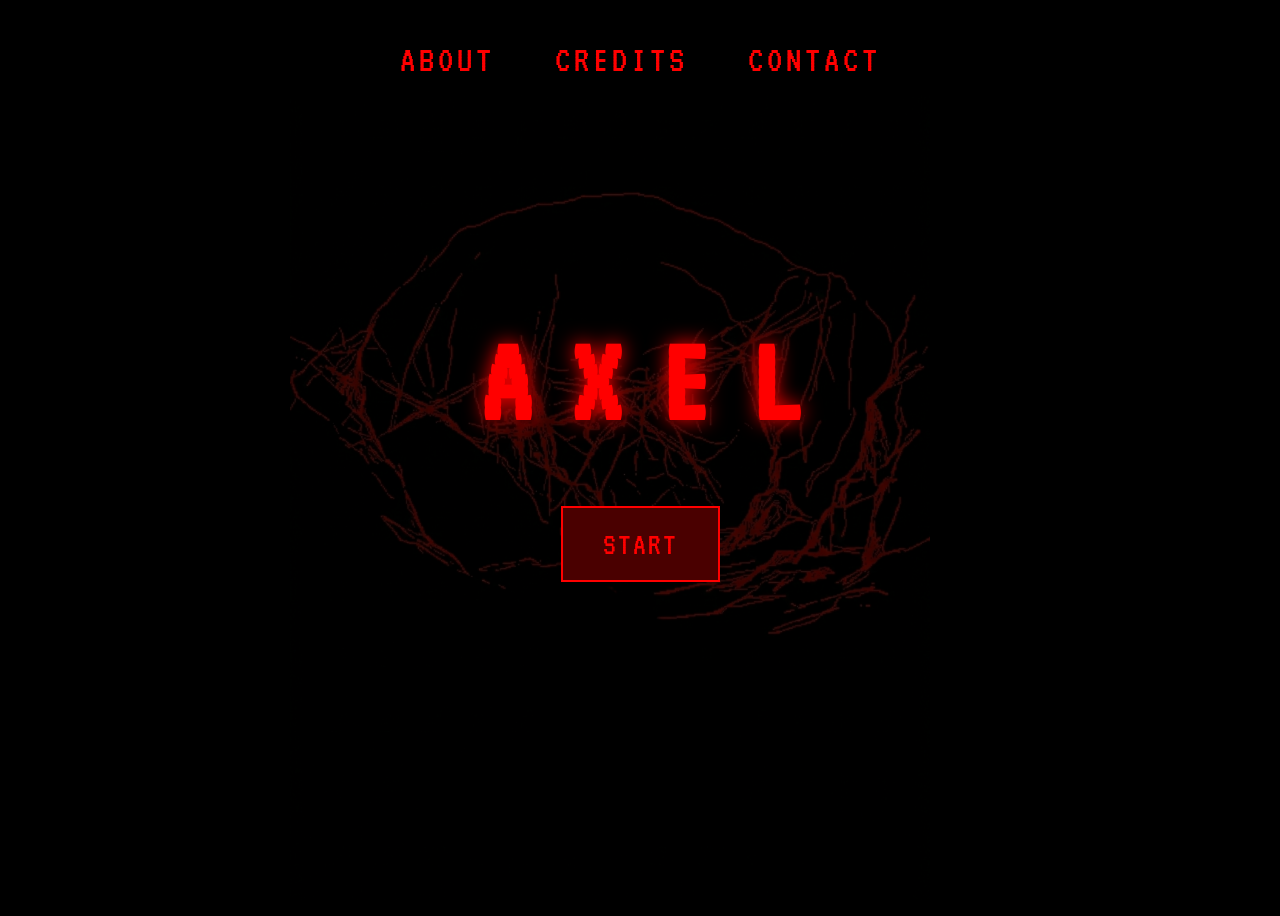
<file: index.html>
<!DOCTYPE html>
<html lang="en">
<head>
    <meta charset="UTF-8">
    <meta name="viewport" content="width=device-width, initial-scale=1.0">
    <title>AXEL</title>
    <link rel="preconnect" href="https://fonts.googleapis.com">
    <link rel="preconnect" href="https://fonts.gstatic.com" crossorigin>
    <link href="https://fonts.googleapis.com/css2?family=VT323&display=swap" rel="stylesheet">
    <link rel="stylesheet" href="styles.css">
</head>

<body>
    <div class="scanlines"></div>
    
    <nav class="title-nav">
        <button class="nav-toggle" type="button" aria-label="Toggle menu" aria-expanded="false">☰</button>
        <div class="nav-links">
            <a href="about.html">About</a>
            <a href="credits.html">Credits</a>
            <a href="contact.html">Contact</a>
        </div>
    </nav>
    
    <div id="title-screen" class="title-screen">
        <!-- W3Schools reference: Layered positioned elements https://www.w3schools.com/css/css_positioning.asp -->
        <div class="title-bg" style="background-image: url('pictures/title_v3.png');"></div>
        <div class="title-overlay"></div>
        <div class="title-content">
            <h1 class="title-text">AXEL</h1>
            <button class="start-btn" onclick="window.location.href='game.html'">Start</button>
    </div>
    </div>

    <script>
        document.addEventListener('DOMContentLoaded', () => {
            const nav = document.querySelector('.title-nav');
            const toggle = nav?.querySelector('.nav-toggle');
            if (!nav || !toggle) return;

            toggle.addEventListener('click', () => {
                const isOpen = nav.classList.toggle('nav-open');
                toggle.setAttribute('aria-expanded', String(isOpen));
            });

            nav.querySelectorAll('.nav-links a').forEach((link) => {
                link.addEventListener('click', () => {
                    nav.classList.remove('nav-open');
                    toggle.setAttribute('aria-expanded', 'false');
                });
            });
        });
    </script>
</body>
</html>
</file>
<file: styles.css>
:root {
    --blood-red: #ff0000;
    --dark-blood: #4a0000;
    --black: #050505;
}

body {
    background-color: #000;
    color: var(--blood-red);
    font-family: 'Space Mono', monospace;
    -webkit-user-select: none;
    -ms-user-select: none;
    user-select: none; 
    overflow: hidden;
    font-size: 1.3rem;
    height: 100vh;
    display: flex;
    align-items: center;
    justify-content: center;
}

h1, h2, h3, h4, h5, h6 {
    font-family: 'VT323', monospace;
}

.scanlines {
    position: fixed;
    top: 0; left: 0; bottom: 0; right: 0;
    background: linear-gradient(rgba(18, 16, 16, 0) 50%, rgba(0, 0, 0, 0.25) 50%), linear-gradient(90deg, rgba(255, 0, 0, 0.06), rgba(0, 255, 0, 0.02), rgba(0, 0, 255, 0.06));
    z-index: 100;
    background-size: 100% 2px, 3px 100%;
    pointer-events: none;
}

.title-screen {
    position: fixed;
    top: 0;
    left: 0;
    width: 100%;
    height: 100%;
    background-color: #000;
    display: flex;
    align-items: center;
    justify-content: center;
    z-index: 999;
}

.title-bg {
    position: absolute;
    top: 0;
    left: 0;
    width: 100%;
    height: 100%;
    background-size: 50%;
    background-position: calc(50% - 30px) center;
    background-repeat: no-repeat;
    z-index: 0;
}

.title-overlay {
    position: absolute;
    top: 0;
    left: 0;
    width: 100%;
    height: 100%;
    background: rgba(0, 0, 0, 0.5);
    z-index: 1;
}

.title-content {
    position: relative;
    z-index: 2;
    text-align: center;
}

.title-text {
    font-size: 8rem;
    font-weight: bold;
    color: var(--blood-red);
    text-shadow: 0 0 20px var(--blood-red), 2px 2px 4px #000;
    margin: 0;
    line-height: 1;
    letter-spacing: 0.3em;
    text-indent: 0.3em;
    margin-bottom: 60px;
}

.start-btn {
    background: var(--dark-blood);
    border: 2px solid var(--blood-red);
    color: var(--blood-red);
    padding: 20px 40px;
    cursor: pointer;
    text-transform: uppercase;
    font-family: 'VT323', monospace;
    font-size: 2rem;
    transition: all 0.3s;
    letter-spacing: 2px;
    -webkit-tap-highlight-color: transparent;
}

.start-btn:hover {
    background: var(--blood-red);
    color: #000;
    box-shadow: 0 0 30px var(--blood-red);
}

.start-btn:active,
.start-btn:focus {
    background: var(--blood-red);
    color: #000;
    box-shadow: 0 0 30px var(--blood-red);
    outline: none;
}

.hidden {
    display: none !important;
}

.title-nav {
    position: fixed;
    top: 0;
    left: 0;
    right: 0;
    z-index: 1000;
    display: flex;
    justify-content: center;
    align-items: center;
    background-color: #000;
    padding: 40px 40px 16px;
    font-family: 'VT323', monospace;
}

.nav-links {
    display: flex;
    align-items: center;
    gap: 60px;
}

.title-nav a {
    color: var(--blood-red);
    text-decoration: none;
    font-size: 2.4rem;
    text-transform: uppercase;
    letter-spacing: 4px;
    transition: all 0.3s;
    text-shadow: 2px 2px 4px #000;
}

.title-nav a:hover {
    color: var(--dark-blood);
    text-shadow: 0 0 10px var(--dark-blood), 2px 2px 4px #000;
}

.nav-toggle {
    display: none;
    align-items: center;
    justify-content: center;
    background: rgba(20, 0, 0, 0.92);
    border: 1px solid rgba(255, 0, 0, 0.65);
    color: rgba(255, 180, 180, 0.95);
    font-family: 'VT323', monospace;
    font-size: 2rem;
    line-height: 1;
    min-width: 52px;
    min-height: 52px;
    padding: 8px 14px;
    cursor: pointer;
    box-shadow: 0 0 10px rgba(255, 0, 0, 0.2);
}

@media (max-width: 900px) {
    .title-bg {
        background-size: 450px;
        background-position: calc(50% - 20px) center;
    }
}

@media (max-width: 700px) {
    .title-bg {
        background-size: 450px;
    }

    .title-nav {
        justify-content: space-between;
        padding: 12px 12px;
    }

    .nav-toggle {
        display: inline-flex;
        font-size: 2.2rem;
        min-width: 58px;
        min-height: 58px;
    }

    .nav-links {
        display: none;
        position: absolute;
        top: 100%;
        left: 0;
        right: 0;
        flex-direction: column;
        gap: 0;
        background: #000;
        border-top: 1px solid var(--dark-blood);
    }

    .title-nav.nav-open .nav-links {
        display: flex;
    }

    .title-nav a {
        display: flex;
        align-items: center;
        justify-content: center;
        width: 100%;
        text-align: center;
        font-size: 2.34rem;
        letter-spacing: 1.2px;
        padding: 15px 14px;
        min-height: 54px;
        border-top: 1px solid rgba(74, 0, 0, 0.45);
    }

    .title-nav a:first-child {
        border-top: none;
    }

    main {
        padding-top: 78px;
    }
}

@media (max-width: 600px) {
    .title-bg {
        background-position: calc(50% - 20px) center;
    }
}

@media (max-width: 480px) {
    .title-nav a {
        font-size: 2.08rem;
        letter-spacing: 1px;
    }
}

main {
    width: 100%;
    max-width: 1200px;
    padding: 80px 20px 20px;
    overflow-y: auto;
    height: 100vh;
    box-sizing: border-box;
}

main {
    -ms-overflow-style: none;
    scrollbar-width: none;
}

main::-webkit-scrollbar {
    display: none;
}

main h1 {
    text-align: center;
    font-size: 4rem;
    margin-bottom: 10px;
    text-shadow: 0 0 10px var(--blood-red);
}

main h2 {
    text-align: center;
    font-size: 2rem;
    margin-bottom: 30px;
    color: #fff;
}

.content-flex-container {
    display: flex;
    gap: 20px;
    flex-wrap: wrap;
    justify-content: center;
    margin-top: 40px;
}

.content-box {
    background: rgba(74, 0, 0, 0.3);
    border: 1px solid var(--dark-blood);
    padding: 20px;
    flex: 1;
    min-width: 300px;
    max-width: 500px;
    box-shadow: 0 0 15px rgba(255, 0, 0, 0.2);
    position: relative;
    background-size: cover;
    background-position: center;
    background-repeat: no-repeat;
}

.content-box::before {
    content: '';
    position: absolute;
    top: 0;
    left: 0;
    right: 0;
    bottom: 0;
    background: rgba(0, 0, 0, 0.7);
    z-index: 0;
}

.content-box * {
    position: relative;
    z-index: 1;
}

#story-box {
    background-image: url('pictures/school.png');
}

#gameplay-box {
    background-image: url('pictures/hub.png');
}

#themes-box {
    background-image: url('pictures/corridor.png');
}

#location-box {
    background-image: url('pictures/google_map.png');
}

#development-box {
    background-image: url('pictures/cigarette.png');
}

#thanks-box {
    background-image: url('pictures/classroom.png');
}

#contact-box {
    background-image: url('pictures/teacher_key.png');
}

#comment-box {
    background-image: url('pictures/desk_empty.jpg');
}

.development-flex {
    display: flex;
    align-items: flex-start;
    justify-content: space-between;
    gap: 20px;
    flex-wrap: wrap;
}

.development-flex p {
    margin: 0;
    min-width: 180px;
    flex: 1 1 220px;
}

.creator-figure {
    margin: 0;
    display: flex;
    flex-direction: column;
    gap: 8px;
    flex: 0 1 320px;
}

.creator-image {
    width: 100%;
    min-height: 180px;
    border: 1px solid var(--blood-red);
    background-image: url('pictures/creator.png');
    background-position: center;
    background-size: cover;
    background-repeat: no-repeat;
    object-fit: cover;
}

.creator-figure figcaption {
    font-style: italic;
}

.content-box h3 {
    font-size: 1.8rem;
    color: var(--blood-red);
    margin-top: 0;
    margin-bottom: 15px;
    text-transform: uppercase;
    letter-spacing: 2px;
    border-bottom: 1px solid var(--dark-blood);
    padding-bottom: 10px;
}

.content-box p {
    line-height: 1.6;
    margin-bottom: 15px;
    color: #ccc;
}

.map-link-row {
    display: flex;
    align-items: center;
    gap: 12px;
    flex-wrap: wrap;
}

.map-image-link {
    display: inline-flex;
}

.map-link-image {
    width: 110px;
    height: auto;
    border: 1px solid var(--dark-blood);
}

.content-box ul {
    list-style: none;
    padding-left: 0;
}

.content-box li {
    padding: 5px 0;
    color: #ccc;
}

.content-box li:before {
    content: "▸ ";
    color: var(--blood-red);
}

.comment-form {
    display: flex;
    flex-direction: column;
    gap: 10px;
}

.comment-form label {
    color: #fff;
    font-size: 1rem;
}

.comment-form input,
.comment-form textarea {
    background: rgba(0, 0, 0, 0.7);
    border: 1px solid var(--dark-blood);
    color: #fff;
    padding: 10px;
    font-family: 'Space Mono', monospace;
    font-size: 0.95rem;
}

.comment-form textarea {
    resize: vertical;
}

.comment-submit {
    background: var(--dark-blood);
    border: 1px solid var(--blood-red);
    color: #fff;
    padding: 10px 14px;
    cursor: pointer;
    font-family: 'VT323', monospace;
    font-size: 1.4rem;
    letter-spacing: 1px;
}

.comment-submit:hover {
    background: var(--blood-red);
    color: #000;
}

.filmstrip-container {
    position: fixed;
    bottom: 0;
    left: 0;
    right: 0;
    width: 100%;
    height: 120px;
    background: rgba(0, 0, 0, 0.8);
    border-top: 1px solid var(--dark-blood);
    overflow: hidden;
    z-index: 50;
}

.filmstrip-track {
    display: flex;
    gap: 8px;
    padding: 12px 0;
    height: 100%;
    --filmstrip-loop-width: 50%;
    animation: filmstripScroll 60s linear infinite;
    width: max-content;
    will-change: transform;
}

.filmstrip-image {
    height: 96px;
    width: auto;
    aspect-ratio: auto;
    border: 1px solid var(--blood-red);
    flex-shrink: 0;
    object-fit: cover;
    transition: transform 0.2s;
}

.filmstrip-image:hover {
    transform: scale(1.1);
    border-color: var(--blood-red);
}

@keyframes filmstripScroll {
    /* W3Schools reference: CSS animations and @keyframes https://www.w3schools.com/css/css3_animations.asp */
    0% {
        transform: translateX(0);
    }
    100% {
        transform: translateX(calc(-1 * var(--filmstrip-loop-width)));
    }
}

.image-modal {
    position: fixed;
    top: 0;
    left: 0;
    right: 0;
    bottom: 0;
    background: rgba(0, 0, 0, 0.9);
    z-index: 1000;
    display: flex;
    align-items: center;
    justify-content: center;
}

.modal-content {
    position: relative;
    max-width: 90vw;
    max-height: 90vh;
    display: flex;
    flex-direction: column;
    align-items: center;
    gap: 20px;
}

.modal-close {
    position: absolute;
    top: 20px;
    right: 40px;
    font-size: 3rem;
    color: var(--blood-red);
    cursor: pointer;
    transition: text-shadow 0.2s;
    z-index: 1001;
}

.modal-close:hover {
    text-shadow: 0 0 15px var(--blood-red);
}

.modal-image {
    max-width: 85vw;
    max-height: 75vh;
    border: 2px solid var(--blood-red);
    object-fit: contain;
}

.modal-caption {
    color: var(--blood-red);
    font-size: 1.3rem;
    text-align: center;
    margin-top: 10px;
    margin-bottom: 40px;
}

main {
    padding-bottom: 100px;
}
</file>
